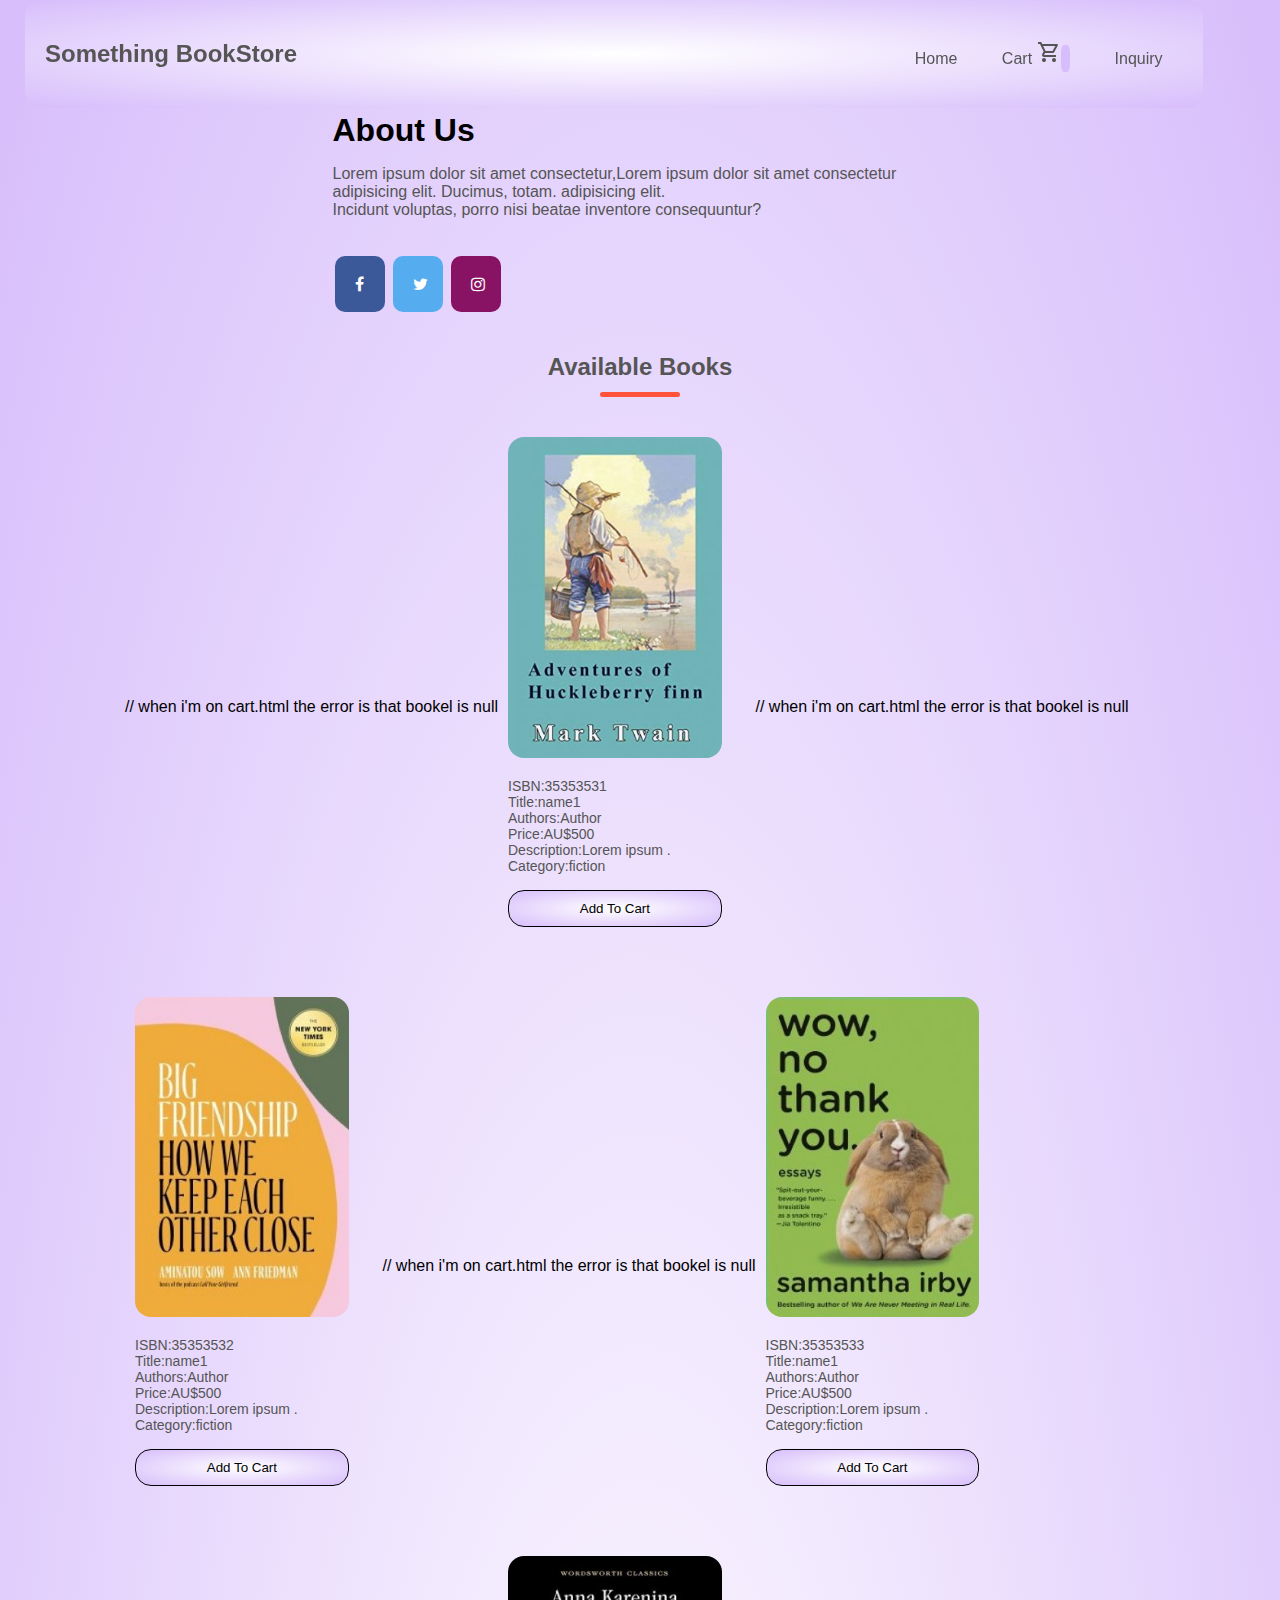
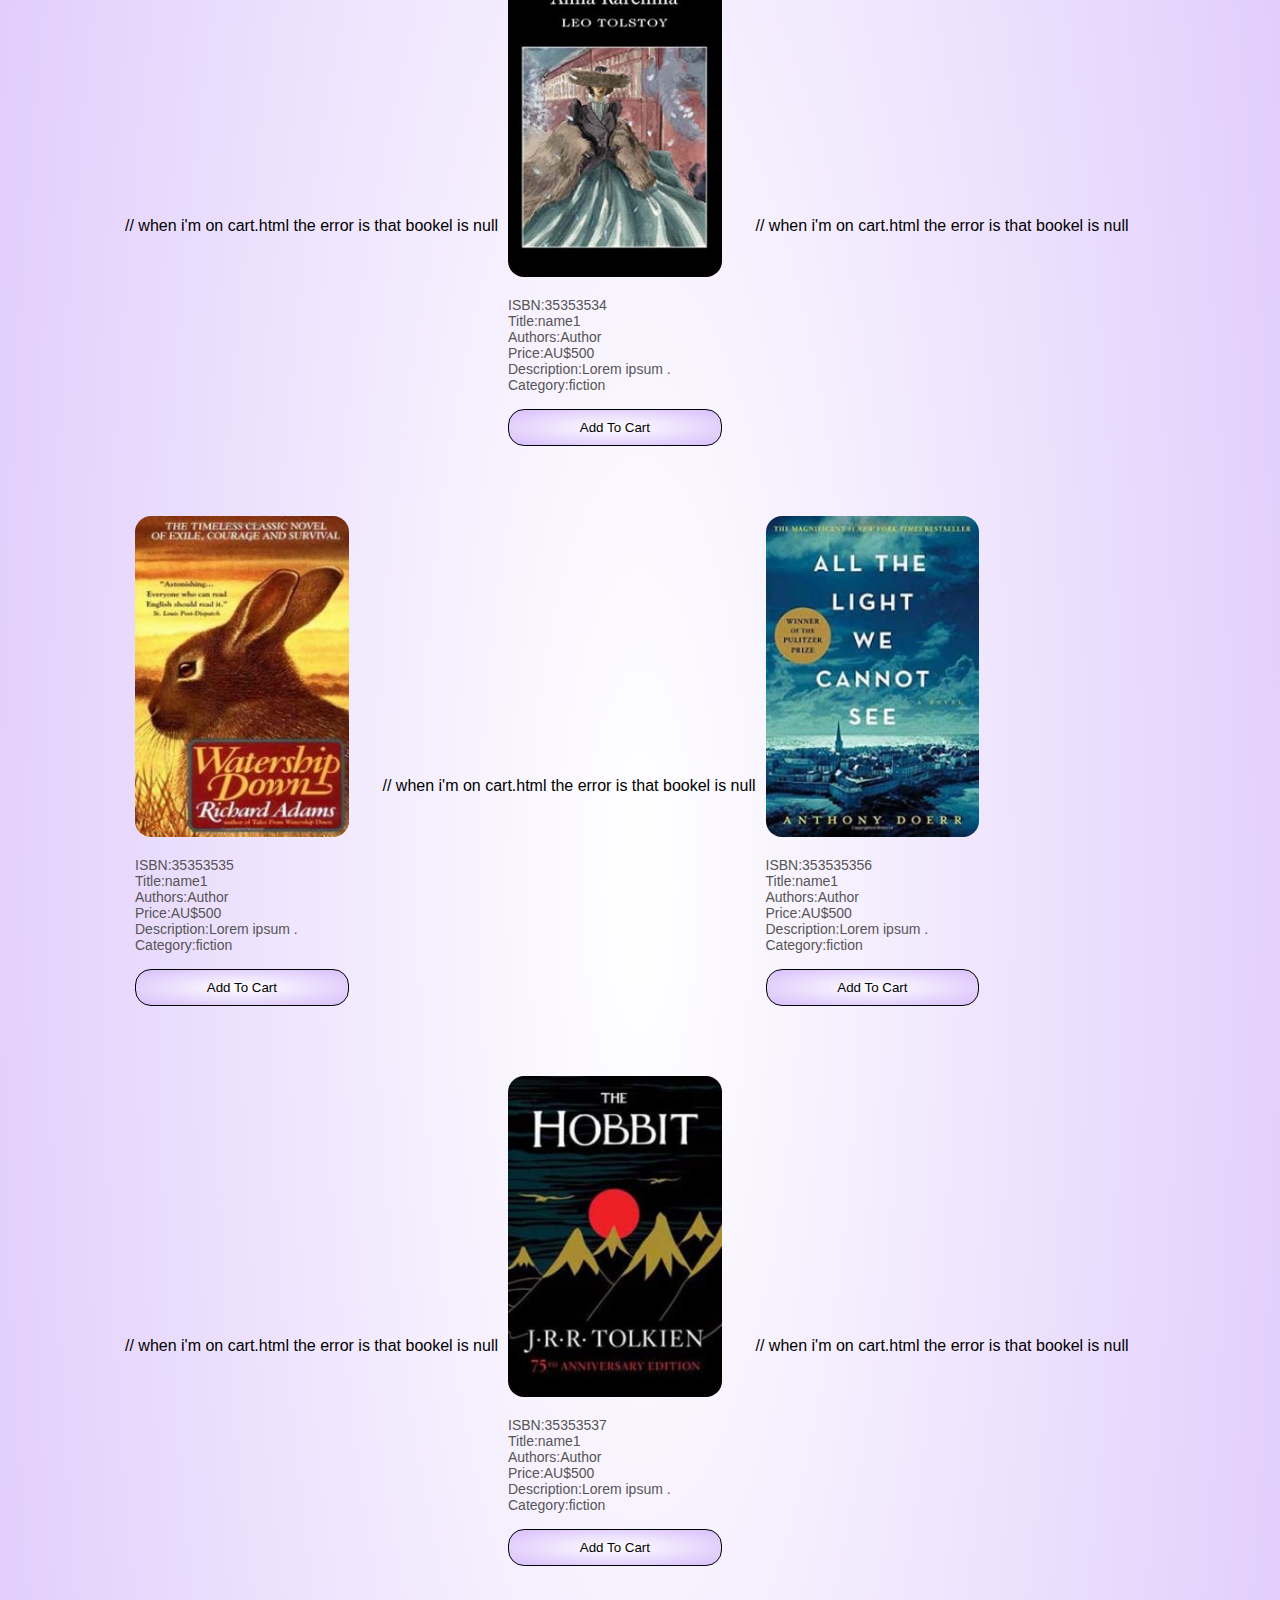
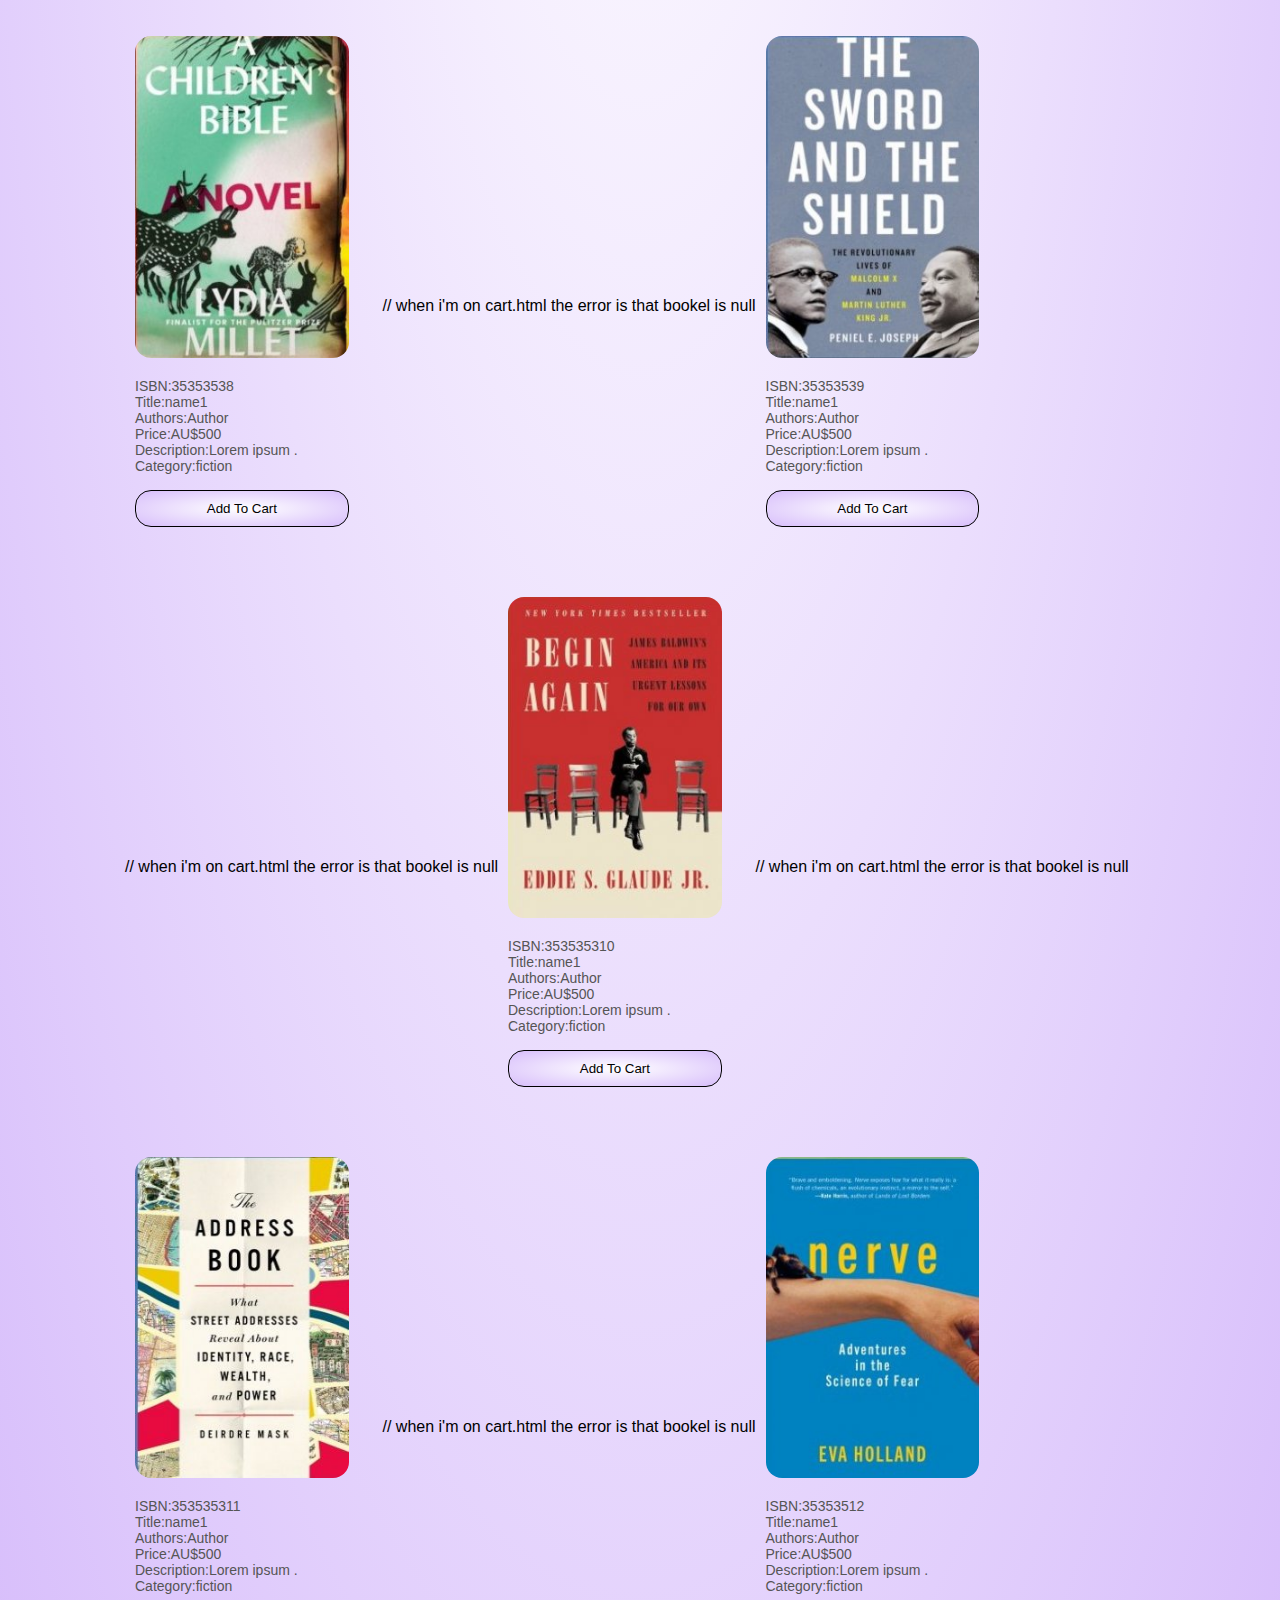
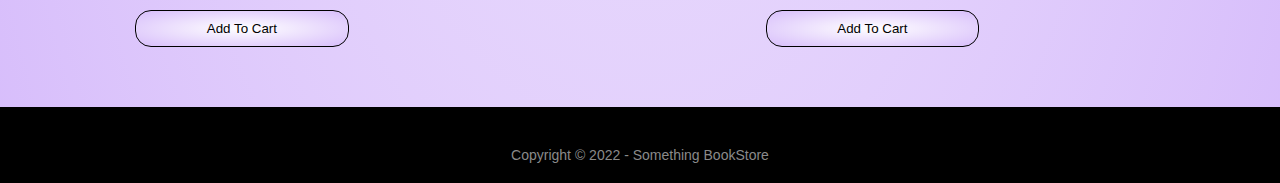
<file: index.html>
<!DOCTYPE html>
<html lang="en">
  <head>
    <meta charset="UTF-8" />
    <meta name="viewport" content="width=device-width, initial-scale=1.0" />
    <title>Something BookStore | Home</title>
    
    <link rel="stylesheet" href="style.css" />
    <link rel="preconnect" href="https://fonts.gstatic.com" />
    <link rel="stylesheet" href="https://fonts.googleapis.com/css2?family=Material+Symbols+Outlined:opsz,wght,FILL,GRAD@48,400,0,0" />
    <link rel="stylesheet" href="onlyforindex.css">

    <!-- ===for social icons==== -->
    <link
      rel="stylesheet"
      href="https://stackpath.bootstrapcdn.com/font-awesome/4.7.0/css/font-awesome.min.css"
    />
    
  </head>

  <body>
    <!------------------ Header ------------------>
    <div class="container">
    <div class="header">
        <div class="navbar">
          <div class="logo">
            <a href="index.html">
              <h2>Something BookStore</h2></a>
          </div>
          <!----------  Nav Bar ------------------>
          <nav>
            <ul id="MenuItems">
              <li><a href="index.html">Home</a></li>
              <li><a href="Cart/cart.html">
                Cart
                <span class="material-symbols-outlined">
                shopping_cart
               
              </a> </span><span class="cart-count">0</span></li>
              <li><a href="Inquiry/inquiry.html">Inquiry</a></li>

            </ul>
          </nav>
          
        </div>
        <div class="row">
          <div class="col-2">
            <div class="aboutus">
              <h1>About Us<br />
            
              </h1>
              <!-- ----About us ---- -->
              <p>
                Lorem ipsum dolor sit amet consectetur,Lorem ipsum dolor sit amet consectetur adipisicing elit. Ducimus, totam. adipisicing elit.<br />
                Incidunt voluptas, porro nisi beatae inventore consequuntur?
              </p>
            </div>
            
            <!-- -----------social links---- -->
            <div class="social-sites">
              <a href="#" class="fa fa-facebook"></a>  
                <a href="#" class="fa fa-twitter"></a>  
                <a href="#" class="fa fa-instagram"></a>
            </div>
          </div>
         
          
        </div>
      </div>
    </div>
    
    <!----------------Available Books -------------------->
    <div class="small-container">
      <h2 class="title">Available Books</h2>
      
        <div class="row">


          <!-- div where books are display on through array from script -- -->
        <div id="books">
     <!--  items are here from array ---- -->
        </div>

        
      </div>
    </div>
    
    
    
    <!-- ---------------------footer------------------- -->
    <div class="footer">
      <div class="container">
        
        <p class="copyright">Copyright &copy; 2022 - Something BookStore</p>
      </div>
    </div>

    <!-- -----Including script  and display books items through in homepage------- -->
    <script src="script.js"></script>
  </body>
</html>
</file>
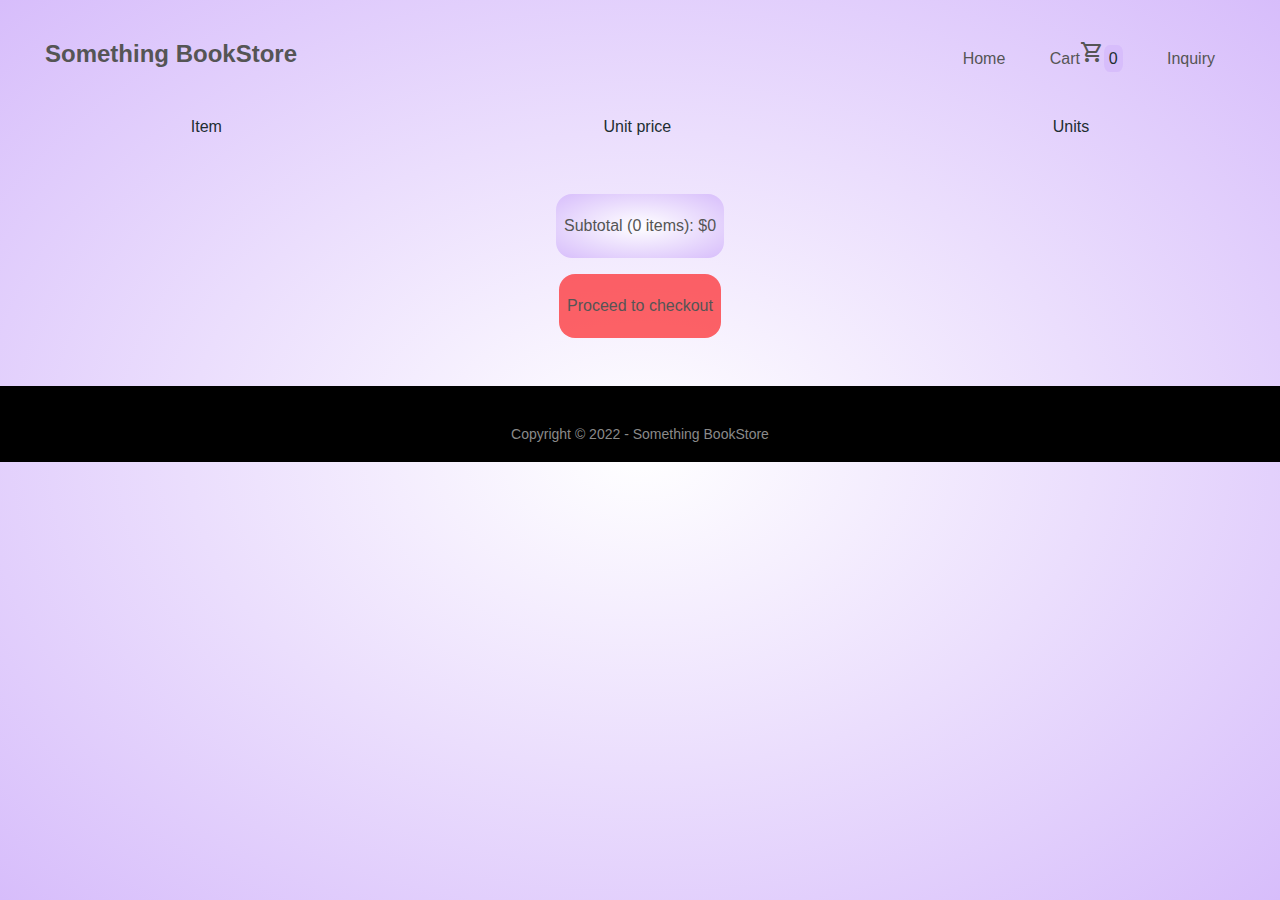
<file: Cart/cart.html>
<!DOCTYPE html>
<html lang="en">

<head>
    <meta charset="UTF-8" />
    <meta name="viewport" content="width=device-width, initial-scale=1.0" />
    <title>Something Bookstore| Inquiry</title>
   
    <link rel="stylesheet" href="../style.css" />
    <link rel="stylesheet" href="cart.css">
    <link rel="preconnect" href="https://fonts.gstatic.com" />
    <link href="https://fonts.googleapis.com/css2?family=Poppins:ital,wght@0,200;0,300;0,400;0,500;0,600;1,100;1,200;1,300;1,400;1,500;1,600&display=swap"
        rel="stylesheet" />
    <link rel="stylesheet" href="https://fonts.googleapis.com/css2?family=Material+Symbols+Outlined:opsz,wght,FILL,GRAD@48,400,0,0" />

    <link rel="stylesheet" href="https://stackpath.bootstrapcdn.com/font-awesome/4.7.0/css/font-awesome.min.css" />
    
</head>

<body>

    <!------------------ Header ------------------>
    <div class="container">
        <div class="navbar">
            <div class="logo">
                <a href="../index.html">
                    <h2>Something BookStore</h2>
                </a>
            </div>
            <!----------  Nav Bar ------------------>
            <nav>
                <ul id="MenuItems">
                    <li><a href="../index.html">Home</a></li>

                    <li><a href="cart.html">Cart<span class="material-symbols-outlined">
                        shopping_cart
                        </span></a><span class="cart-count">0</span></li>
                    <li><a href="../Inquiry/inquiry.html">Inquiry</a></li>


                </ul>
            </nav>

        </div>
    </div>


    <div class="cart">
        <div class="cart-header">
            <div class="column1">Item</div>
            <div class="column2">Unit price</div>
            <div class="column3">Units</div>
        </div>
        <div class="cart-items">
            <!-- render cart items here -->
           
            
        </div>
        <div class="cart-footer">
            <div class="subtotal">
                <p>Subtotal (0 items): $0</p>
            </div>
            <div class="checkout">
                <p>Proceed to checkout</p>
            </div>
        </div>
    </div>





    <!-- ---------------------footer------------------- -->
    <div class="footer-wrap">

        <div class="footer">


            <p class="copyright">Copyright &copy; 2022 - Something BookStore</p>
        </div>
    </div>


    <script src="../script.js"></script>

</body>

</html>
</file>
<file: style.css>
* {
  margin: 0;
  padding: 0;
  box-sizing: border-box;
}
body {
  font-family: "Poppins", sans-serif;
  background: radial-gradient(#fff, #d7bdfb);
}

.social-sites{
  margin-top: 2rem;
  margin-bottom: 20px;

}
.fa {  
  padding: 20px;  
text-align: center;  
  margin: 5px 2px;  
  font-size: 30px;  
  width: 50px;  
  text-decoration: none;
  border-radius: 10px;
}  
.fa-facebook {  
  background: #3B5998;  
  color: white;  
}  
.fa-twitter {  
  background: #55ACEE;  
  color: white;  
}  

.fa-instagram {  
  background: #881263;  
  color: white;  
} 

.cart-count{
  background-color: #d7bdfb;
  padding: 0.3rem;
  border-radius: 30%;
}

.navbar {
  z-index: 1;
  display: flex;
  align-items: center;
  padding: 20px;
}
nav {
  flex: 1;
  text-align: right;
}
nav ul {
  display: inline-block;
  list-style-type: none;
  
}
nav ul li {
  display: inline-block;
  margin: 20px;

}
a {
  text-decoration: none;
  color: #555;
}
p {
  color: #555;
}
.container {
  max-width: 1300px;
  margin: auto;
  padding-left: 25px;
  padding-right: 25px;
}


.row {
  
  display: flex;
  align-items: center;
  flex-wrap: wrap;
  justify-content: space-around;
}
.col-2 {
  flex-basis: 50%;
  min-width: 300px;
}


.header {

 
  background: radial-gradient(#fff, #d7bdfb);
background: transparent;
  
}
.header .row {
  margin-top: 0px;
}

.aboutus p{
  margin-top:1rem;
}



.small-container {
  max-width: 1080px;
  margin: auto;
  padding-left: 25px;
  padding-right: 25px;
}
.col-4 {
  flex-basis: 25%;
  padding: 10px;
  min-width: 200px;
  margin-bottom: 50px;
  transition: transform 0.5s;
  
}
.col-4 img {
  width: 90%;
  border-radius: 1rem;
  margin-bottom: 1rem;
  
}

.title {
  text-align: center;
  margin: 0 auto 30px;
  position: relative;
  line-height: 60px;
  color: #555;
}
.title::after {
  content: "";
  background: #ff523b;
  width: 80px;
  height: 5px;
  border-radius: 5px;
  position: absolute;
  bottom: 0;
  left: 50%;
  transform: translateX(-50%);

}
h4 {
  color: #555;
  font-weight: normal;
}
.col-4 p {
  font-size: 14px;
}
.rating .fa {
  color: #ff523b;
}
.col-4:hover {
  transform: translateY(-5px);
}

/* style for cart page */

.add-to-cart{
  padding: 10px;
  margin-top: 1rem;
  width: 90%;
  
  background: radial-gradient(#fff, #d7bdfb);
  border:1px solid black;
  cursor: pointer;
  
  
  border-radius: 1rem;
}

.add-to-cart:hover{
  background: rgba(255, 0, 0, 0.6);
  
  
  
}

.add-to-cart:active{
  background: transparent;
  border:1px solid #555;
}





/* ---------------footer---------------- */
.footer {
  background: #000;
  color: #8a8a8a;
  font-size: 14px;
  padding: 40px 0 20px;
}
.footer p {
  color: #8a8a8a;
}
.footer h3 {
  color: #fff;
  margin-bottom: 20px;
}



.copyright {
  text-align: center;
}
.menu-icon {
  width: 28px;
  margin-left: 30px;
  margin-top: 15px;
  display: none;
}

/* ----------------media query for menu---------------- */
@media only screen and (max-width: 800px) {
  
  /* .menu-icon {
    display: block;
    cursor: pointer;
  }
  .aboutus{
    margin-top: 120px;
  } */
}



/* ----------------media query for Less than 600 screen size---------------- */
@media only screen and (max-width: 600px) {
  body{
    font-size: 15px;
  }
  
  .navbar{
    display: flex;
    flex-direction: column;
    gap:3rem;
    padding:25px 10px;
   
   
  }

  .logo{
    font-size: 15px;
  }
  nav ul{
    display: flex;
    gap: 2rem;
    
  }
  nav ul li{
    margin: 10px;
  }

  nav ul li a{
    border-bottom: 3px solid red;
    padding-bottom: 0.5rem;
    
  }
  nav{
    border-bottom: 1px solid black;
    border-top: 1px solid black;
    padding: 0px;

  }


  .row {
    text-align: center;
  }
  .col-2,
  .col-3,
  .col-4 {
    flex-basis: 100%;
  }
  .single-product .row {
    text-align: left;
  }
  .single-product .col-2 {
    padding: 20px 0;
  }
  .single-product .col-2 img {
    padding: 0;
    margin-left: 45px;
  }
  .single-product h1 {
    font-size: 26px;
    line-height: 32px;
  }
  /* .navbar{
    margin-left: 0px;
    color: black;
  } */

}

#books{
  display: flex;
  flex-direction: row;
  
  align-items: center;
  flex-wrap: wrap;
}

/* --------------------------The End----------------------- */
</file>
<file: onlyforindex.css>
.navbar {
    background: radial-gradient(#fff, #d7bdfb);
    width: 92%;
    position: fixed;
    top: 0;
    display: flex;
    align-items: center;
    padding: 20px;
    border-radius: 1rem;
  }

  .header .row{
    margin-top:7rem;
    
  }

  @media only screen and (max-width: 600px) {

    .header .row{
        margin-top:12rem;
      }
  }
</file>
<file: Cart/cart.css>
* {
    box-sizing: border-box;
  }


body {
   min-height: 100vh;
    color: #212d31;
    font-family: 'Roboto', sans-serif;
    background: radial-gradient(#fff, #d7bdfb);
    background-repeat: no-repeat;
    
  }

  /* CART */

  /* cart header */
  .cart-header {
    display: flex;
    justify-content: space-around;
    align-items: center;
    padding: 10px 0;
  }
  /* cart items */
  .cart-items {
    max-height: calc(100vh - 247px);
    overflow-y: auto;
    overflow-x: hidden;
  }
  /* cart item */
  .cart-item {
    display: flex;
    justify-content: space-around;
    padding: 10px 0;
  }
  .cart-item div {
    display: flex;
    align-items: center;
    justify-content: center;
  }
  /* item info */
  .cart-item .item-info {
    flex: 1;
    background: radial-gradient(#fff, #d7bdfb);
  
    border-radius: 0 10px 10px 0;
  
    padding: 10px;
    
  }
  .cart-item .item-info:hover {
    background: rgba(255, 0, 0, 0.6);
    cursor: pointer;
  }
  .cart-item .item-info img {
    width: 65px;
  }
  /* unit price */
  .cart-item .unit-price {
    flex: 1;
    font-size: 1.2rem;
  }
  /* units */
  .cart-item .units {
    flex: 1;
  }
  .cart-item .units .number {
    margin: 0 10px;
  
    font-size: 1.2rem;
  }
  .cart-item .units .btn {
    width: 20px;
    height: 20px;
  
    background-color: rgb(242, 255, 58);
  
    border-radius: 50%;
  
    font-weight: bold;
  
    cursor: pointer;
  
    -webkit-user-select: none; /* Chrome all / Safari all */
    -moz-user-select: none; /* Firefox all */
    -ms-user-select: none; /* IE 10+ */
  }
  
  /* cart footer */
  .cart-footer {
    width: 50%;
    display: flex;
    flex-direction: column;
    align-items: center;
   margin: 2rem auto;
   /* border-top: 1px solid rgb(83, 82, 82);
   border-bottom: 1px solid rgb(83, 82, 82); */
   /* border-radius: 1rem; */
/* background: radial-gradient(#fff, #d7bdfb); */
   gap: 1rem;
   padding: 1rem;
  
    border-left: 1px solid rgb(var(--right-side-bg-color));
  }
  .cart-footer div {
    display: flex;
    align-items: center;
    justify-content: center;
  
    padding: 15px 0;
  
    font-size: 1rem;
  }

  .subtotal{
background: radial-gradient(#fff, #d7bdfb);
border-radius: 1rem;

  }

.checkout{
    
    border-radius: 1rem;
    cursor: pointer;
    background: rgba(255, 0, 0, 0.6);
}
.checkout:active{
    border: 1px solid rgba(255, 0, 0, 0.6);
    background: transparent;
}

.checkout p, .subtotal p{
   padding: 0.5rem;
}

    

  

  .footer{
    width: 100%;
    
  }


/* ----------------media query for Less than 600 screen size---------------- */
  @media only screen and (max-width: 600px) {
  
    .item-info{
        display: flex;
        flex-direction: column;
        gap: 1rem;
    }
    .item-info h4{
        overflow: hidden;
    }
    .cart-item, .unit-price, .units{
        font-size: 14px;
    }

    .cart-item .item-info  {
        width: 25px;
      }

    .cart-item .item-info img {
        width: 70%;
      }

      .cart-header {
        display: flex;
        justify-content: space-around;
        align-items: center;
        padding: 1rem 0;
       
      }

     .column2{
        padding-left: 1.5rem;
     }

     .cart-footer{
        width: 100%;
     }

     .cart-footer .subtotal{
        font-size: 14px;
        padding: 5px;
        text-align: center;
        
     }
     .cart-footer .checkout{
        font-size: 14px;
        padding: 5px;
        text-align: center;
        
     }

 
  }
</file>
